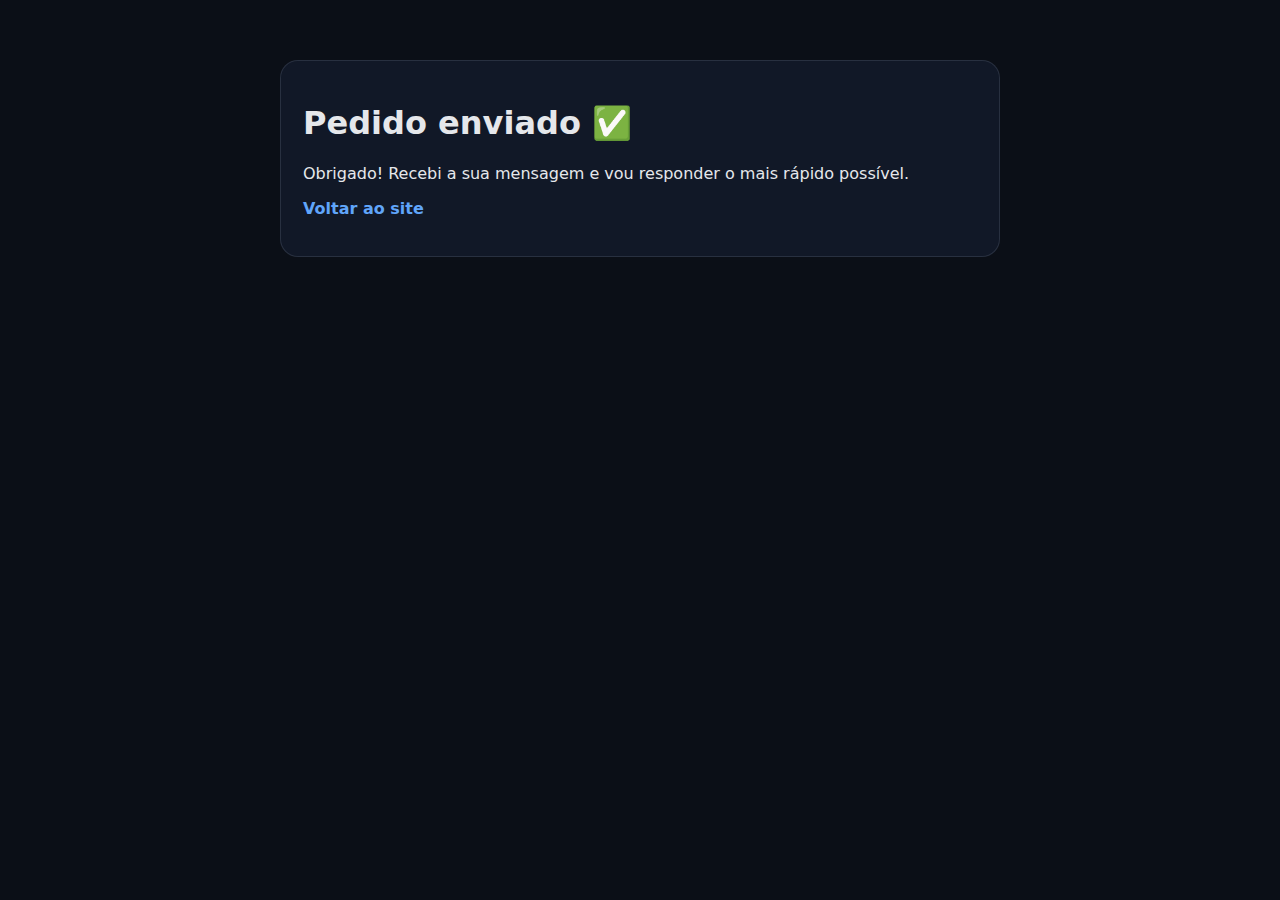
<file: obrigado.html>
<!doctype html>
<html lang="pt-PT">
<head>
  <meta charset="utf-8" />
  <meta name="viewport" content="width=device-width,initial-scale=1" />
  <title>Obrigado</title>
  <style>
    body{margin:0; font-family:system-ui,Segoe UI,Roboto,Arial; background:#0b0f17; color:#e5e7eb}
    .wrap{max-width:720px; margin:0 auto; padding:60px 18px}
    .card{background:#111827; border:1px solid rgba(148,163,184,.18); border-radius:18px; padding:22px}
    a{color:#60a5fa; text-decoration:none; font-weight:700}
  </style>
</head>
<body>
  <div class="wrap">
    <div class="card">
      <h1>Pedido enviado ✅</h1>
      <p>Obrigado! Recebi a sua mensagem e vou responder o mais rápido possível.</p>
      <p><a href="/">Voltar ao site</a></p>
    </div>
  </div>
</body>
</html>
</file>
